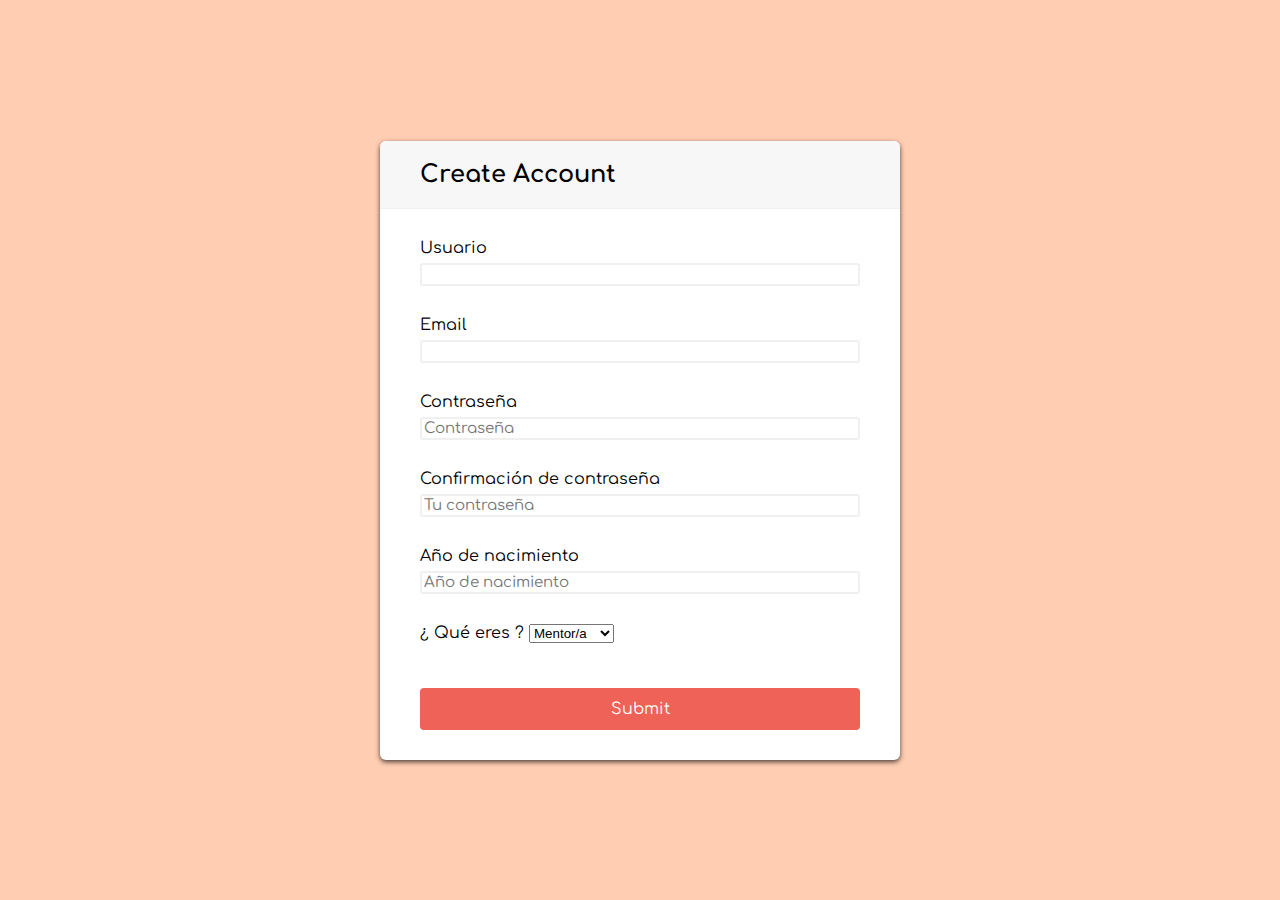
<file: registration.html>
<!DOCTYPE html>
<html lang="en">
<head>
    <meta charset="UTF-8">
    <meta  name="viewport" content="width=device-width, initial-scale=1.0">
    <meta http-equiv="X-UA-Compatible" content="IE=edge">
    <link href="https://fonts.googleapis.com/css2?family=Comfortaa:wght@700&display=swap" rel="stylesheet">
<!-- CSS only -->
    <link href="https://cdn.jsdelivr.net/npm/bootstrap@5.0.0-beta1/dist/css/bootstrap.min.css" rel="stylesheet" integrity="sha384-giJF6kkoqNQ00vy+HMDP7azOuL0xtbfIcaT9wjKHr8RbDVddVHyTfAAsrekwKmP1" crossorigin="anonymous">    
    <link rel="stylesheet" href="https://use.fontawesome.com/releases/v5.11.2/css/all.css">
	<link rel="stylesheet" href="registro.css">
	<meta name="viewport" content="width=device-width,initial-scale=1,maximum-scale=1,user-scalable=no">
	<meta http-equiv="X-UA-Compatible" content="IE=edge,chrome=1">
	<meta name="HandheldFriendly" content="true">

<body>

  <div class="container">
	    <div class="header">
		<h2>Create Account</h2>
	</div>
	<form id="form" class="form">
		<div class="form-control">
			<label for="username">Usuario</label>
			<input type="text" placeholder="" id="username" />
			<i class="fas fa-check-circle"></i>
			<i class="fas fa-exclamation-circle"></i>
			<small>Error</small>
		</div>
		<div class="form-control">
			<label for="username">Email</label>
			<input type="text" placeholder="" id="email" onkeydown="validation();"/>
			<i class="fas fa-check-circle"></i>
			<i class="fas fa-exclamation-circle"></i>
			<small>Error</small>
		</div>
		<div class="form-control">
			<label for="username">Contraseña</label>
			<input type="password" pattern=".{6,12}"required title="Contraseña entre 6 y 12 caracteres"placeholder="Contraseña" id="password"/>
			<i class="fas fa-check-circle"></i>
			<i class="fas fa-exclamation-circle"></i>
			<small>Error message</small>
		</div>
		<div class="form-control">
			<label for="username">Confirmación de contraseña</label>
			<input type="password" pattern=".{6,12}"required title=" Contraseña entre 6 y 12 caracteres"placeholder="Tu contraseña" id="password2"/> 
			<i class="fas fa-check-circle"></i>
			<i class="fas fa-exclamation-circle"></i>
			<small>Error message</small>
		</div>
    
    <div class="form-control">
			<label for="username">Año de nacimiento</label>
    <input type="number" placeholder="Año de nacimiento" id="Año"/>
			<i class="fas fa-check-circle"></i>
			<i class="fas fa-exclamation-circle"></i>
			<small>Error message</small>
		</div>
  
	
	<div class="form-control">
  			<label for="username">¿ Qué eres ?</label>
  				<select name="cuentas" id="tipo de cuenta">
    			<option value="volvo">Mentor/a</option>
    			<option value="saab">Estudiante</option>
			</select>
			
	</div>



		<button>Submit</button>
	</form>
</div>

</body>
	
<script src="C:\Users\leoau_2dudv3g\OneDrive\Escritorio\Consiggli\registration\registration/registration.js">
<script src="https://code.jquery.com/jquery-3.5.1.min.js" integrity="sha384-q8i/X+965DzO0rT7abK41JStQIAqVgRVzpbzo5smXKp4YfRvH+8abtTE1Pi6jizo"crossorigin="anonymous"></script>
<script src="https://cdn.jsdelivr.net/npm/@popperjs/core@2.5.4/dist/umd/popper.min.js" integrity="sha384-q2kxQ16AaE6UbzuKqyBE9/u/KzioAlnx2maXQHiDX9d4/zp8Ok3f+M7DPm+Ib6IU" crossorigin="anonymous"></script>
<script src="https://cdn.jsdelivr.net/npm/bootstrap@5.0.0-beta1/dist/js/bootstrap.min.js" integrity="sha384-pQQkAEnwaBkjpqZ8RU1fF1AKtTcHJwFl3pblpTlHXybJjHpMYo79HY3hIi4NKxyj" crossorigin="anonymous"></script>



</html>
</file>
<file: registro.css>
@import url('https://fonts.googleapis.com/css2?family=Comfortaa:wght@700&display=swap');


* {
	box-sizing: border-box;
}

body {
	background-color: #FFCDB2;
	font-family: 'Comfortaa', cursive;
	display: flex;
	align-items: center;
	justify-content: center;
	min-height: 100vh;
	margin: 0;
  color:black;
  width: 100vw;
  height: 100vh;

}

.container {
  background-color:white;
  width: 520px;
  max-width: 100%;
  border-radius:6px;
  box-shadow: 0 2px 5px rgba(0,0,0,.7);
  overflow:hidden;
 

}

.header {
    background-color:#f7f7f7;
    border-bottom: 1px solid #f0f0f0;
    padding: 20px 40px;
}

.header h2 {
    margin: 0;
}

.form {
        padding: 30px 40px;

}
.form-control {
    margin-bottom: 10px;        
    padding-bottom:20px;
    position:relative;
}

.form-control label {
    display: inline-block;
    margin-bottom:6px;
}

.form-control input {

    border: 2px solid #f0f0f0;
    border-radius: 3px;
    display: block;
    width: 100%;
    font-size: 15px;
    font-family: 'Comfortaa', cursive;
}


.form-control.success input {
	border-color: green;
}

.form-control.error input {
	border-color: #ef233c;
}


.form-control.success i.fa-check-circle {
	color: green;
	visibility: visible;
}

.form-control.error i.fa-exclamation-circle {
	color: #e74c3c;
	visibility: visible;
}


.form-control i {
    position: absolute;
    top:40px;
    right:10px;
    visibility:hidden;
}
 
.form-control small {
	color: #ef233c;
	position: absolute;
	bottom: 0;
	left: 0;
	visibility: hidden;
}


.form button {
    
	background-color: #EE6258;
	border: 2px solid #EE6258;
	border-radius: 4px;
	color: #fff;
	border-radius: 4px;
	display: block;
	font-family: inherit;
	font-size: 16px;
	padding: 10px;
	margin-top: 20px;
	width: 100%;
}


.form-control.error small {

    visibility: visible;

}


@media screen and (max-width: 480px) {

	.social-panel-container.visible {
		transform: translateX(0px);
    }
}
</file>
